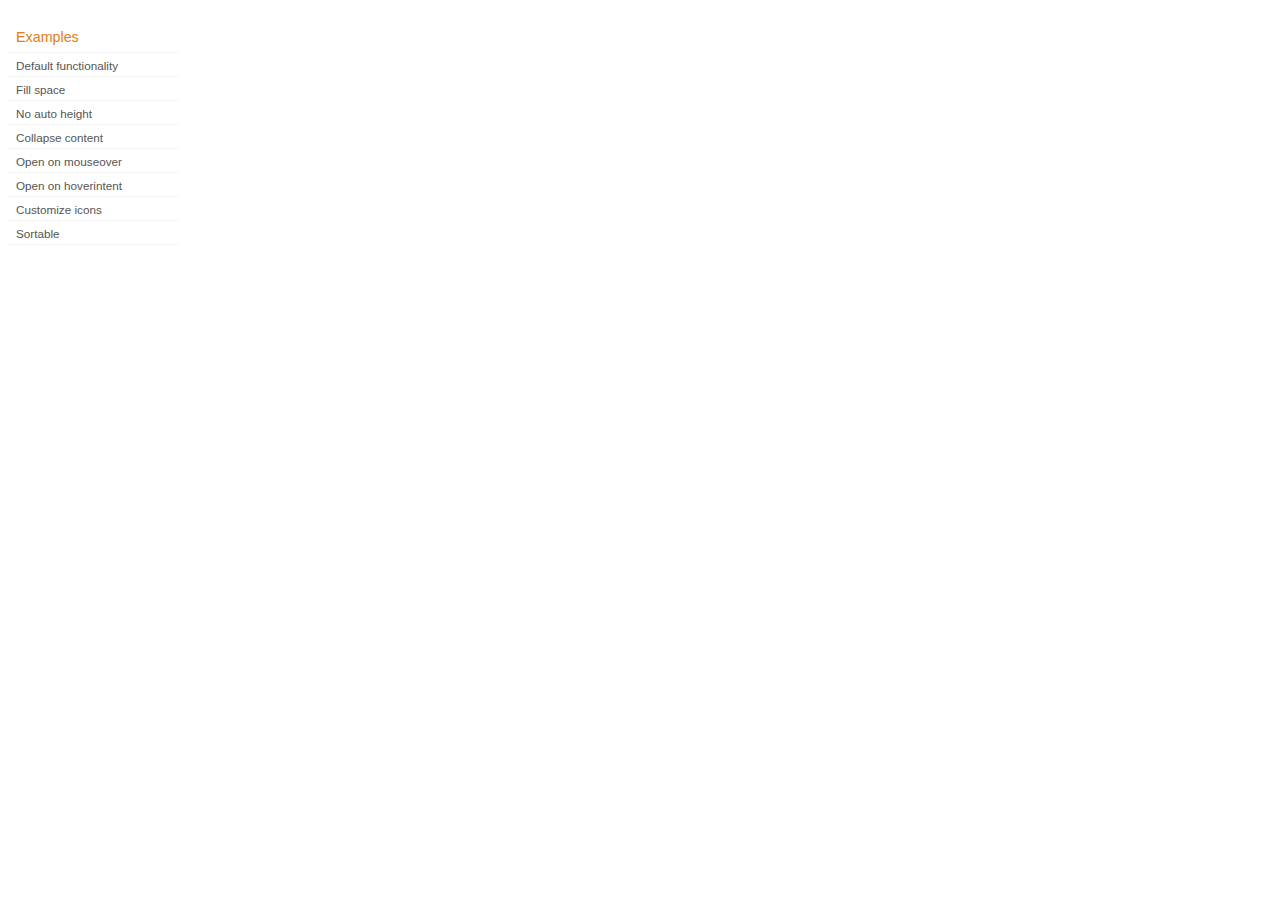
<file: demos/accordion/index.html>
<!DOCTYPE html>
<html lang="en">
<head>
	<meta charset="utf-8">
	<title>jQuery UI Accordion Demos</title>
	<link rel="stylesheet" href="../demos.css">
</head>
<body>

<div class="demos-nav">
	<h4>Examples</h4>
	<ul>
		<li class="demo-config-on"><a href="default.html">Default functionality</a></li>
		<li><a href="fillspace.html">Fill space</a></li>
		<li><a href="no-auto-height.html">No auto height</a></li>
		<li><a href="collapsible.html">Collapse content</a></li>
		<li><a href="mouseover.html">Open on mouseover</a></li>
		<li><a href="hoverintent.html">Open on hoverintent</a></li>
		<li><a href="custom-icons.html">Customize icons</a></li>
		<li><a href="sortable.html">Sortable</a></li>
	</ul>
</div>

</body>
</html>
</file>
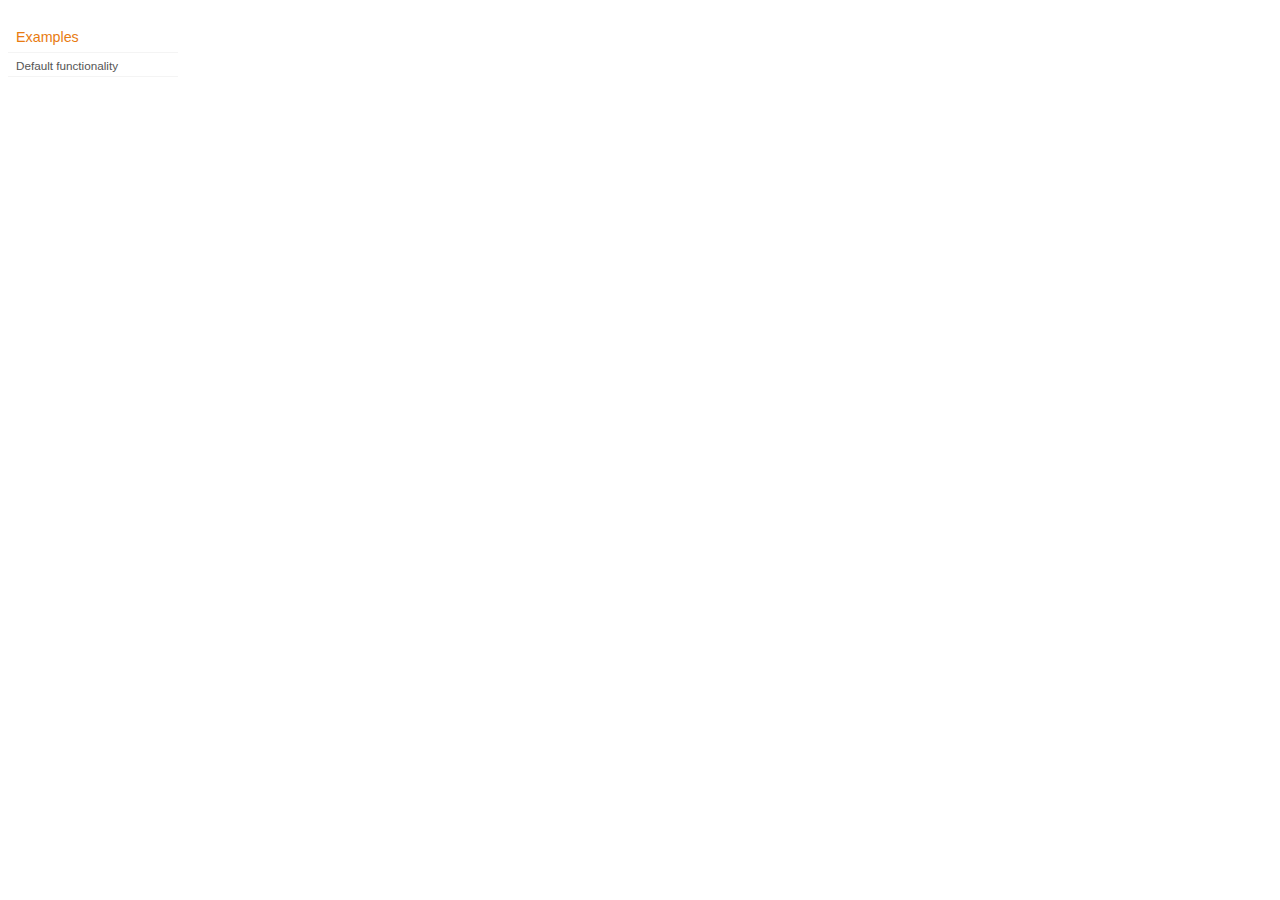
<file: demos/addClass/index.html>
<!DOCTYPE html>
<html lang="en">
<head>
	<meta charset="utf-8">
	<title>jQuery UI Effects Demos</title>
	<link rel="stylesheet" href="../demos.css">
</head>
<body>

<div class="demos-nav">
	<h4>Examples</h4>
	<ul>
		<li class="demo-config-on"><a href="default.html">Default functionality</a></li>
	</ul>
</div>

</body>
</html>
</file>
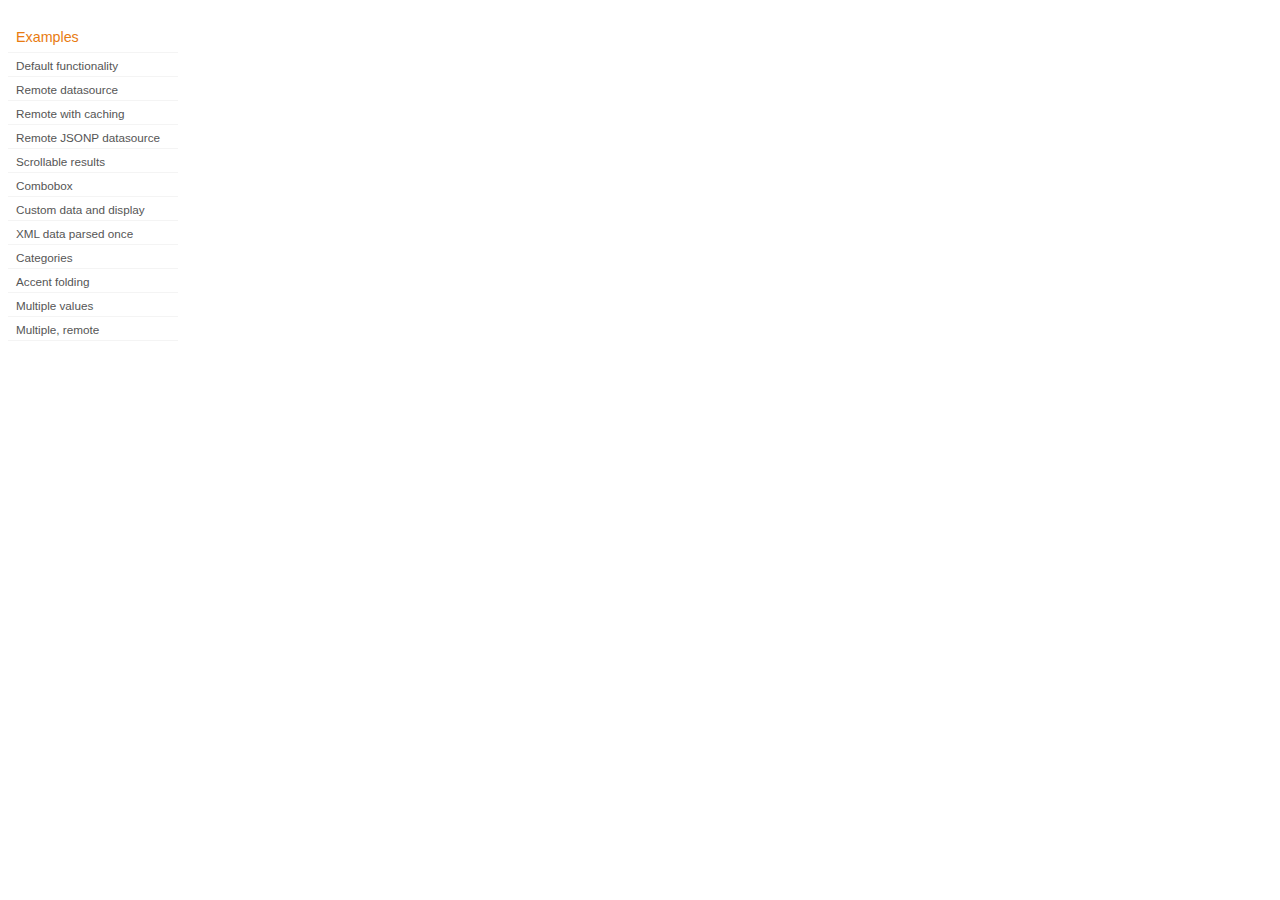
<file: demos/autocomplete/index.html>
<!DOCTYPE html>
<html lang="en">
<head>
	<meta charset="utf-8">
	<title>jQuery UI Autocomplete Demos</title>
	<link rel="stylesheet" href="../demos.css">
</head>
<body>
	<div class="demos-nav">
		<h4>Examples</h4>
		<ul>
			<li class="demo-config-on"><a href="default.html">Default functionality</a></li>
			<li><a href="remote.html">Remote datasource</a></li>
			<li><a href="remote-with-cache.html">Remote with caching</a></li>
			<li><a href="remote-jsonp.html">Remote JSONP datasource</a></li>
			<li><a href="maxheight.html">Scrollable results</a></li>
			<li><a href="combobox.html">Combobox</a></li>
			<li><a href="custom-data.html">Custom data and display</a></li>
			<li><a href="xml.html">XML data parsed once</a></li>
			<li><a href="categories.html">Categories</a></li>
			<li><a href="folding.html">Accent folding</a></li>
			<li><a href="multiple.html">Multiple values</a></li>
			<li><a href="multiple-remote.html">Multiple, remote</a></li>
		</ul>
	</div>
</body>
</html>
</file>
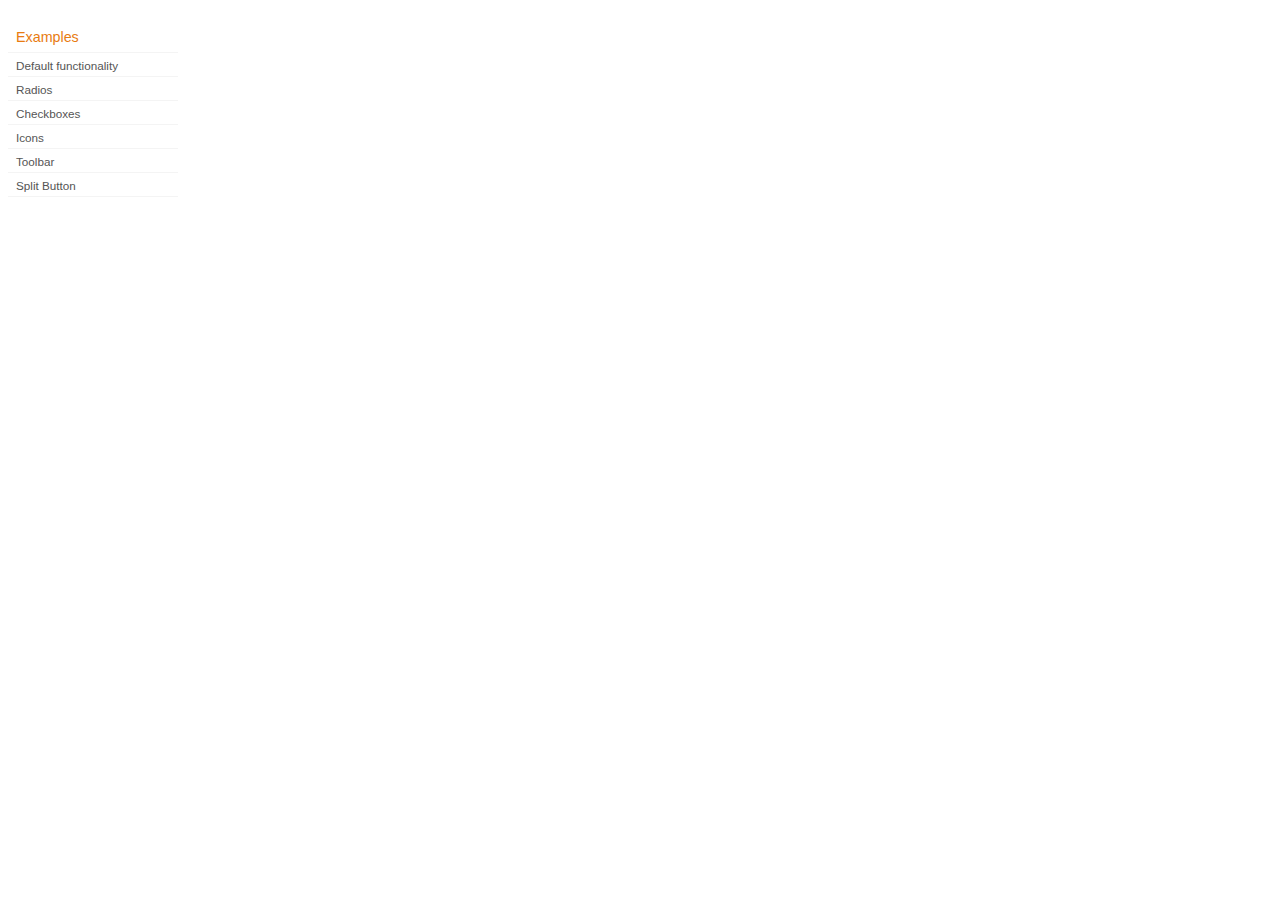
<file: demos/button/index.html>
<!DOCTYPE html>
<html lang="en">
<head>
	<meta charset="utf-8">
	<title>jQuery UI Button Demos</title>
	<link rel="stylesheet" href="../demos.css">
</head>
<body>

<div class="demos-nav">
	<h4>Examples</h4>
	<ul>
		<li class="demo-config-on"><a href="default.html">Default functionality</a></li>
		<li><a href="radio.html">Radios</a></li>
		<li><a href="checkbox.html">Checkboxes</a></li>
		<li><a href="icons.html">Icons</a></li>
		<li><a href="toolbar.html">Toolbar</a></li>
		<li><a href="splitbutton.html">Split Button</a></li>
	</ul>
</div>

</body>
</html>
</file>
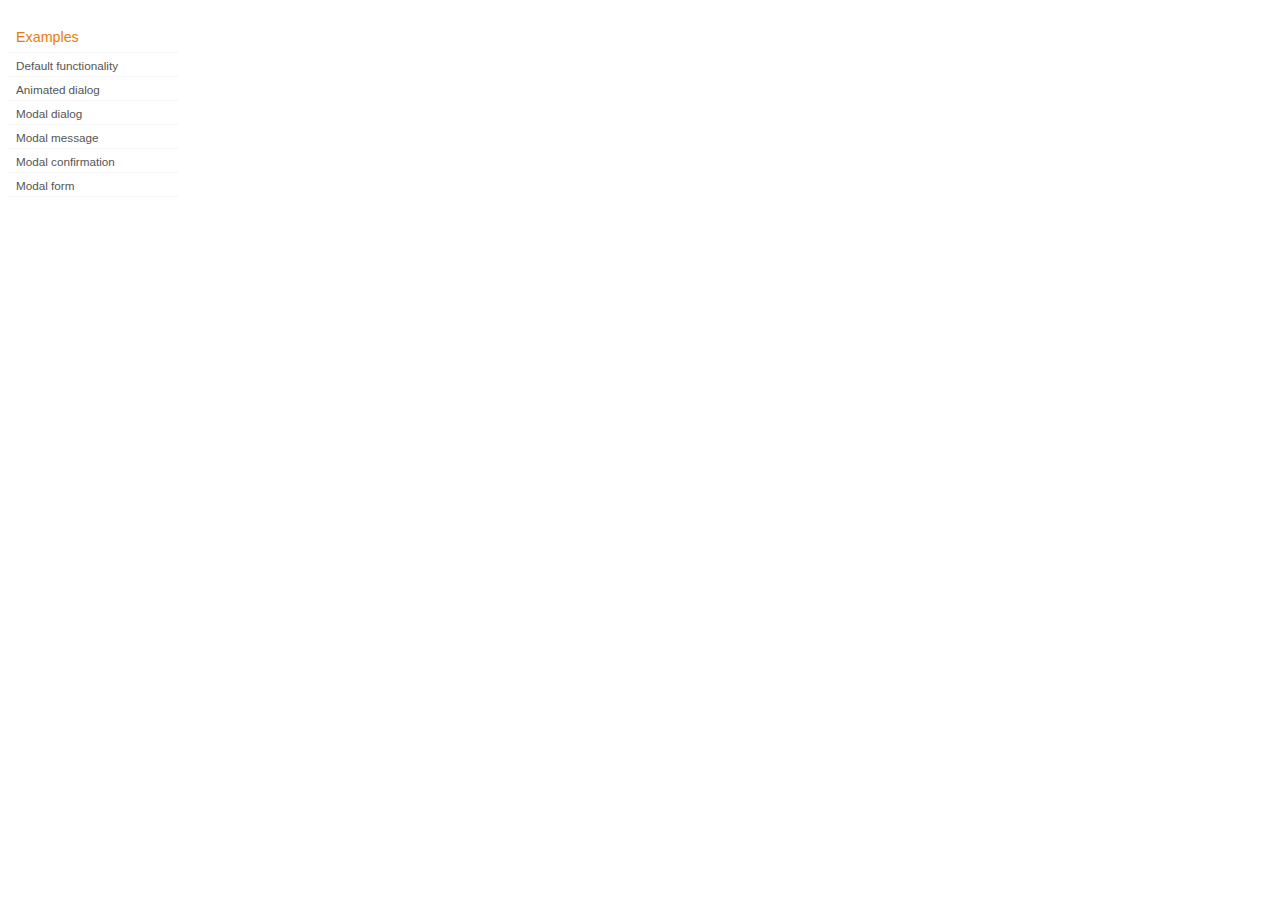
<file: demos/dialog/index.html>
<!DOCTYPE html>
<html lang="en">
<head>
	<meta charset="utf-8">
	<title>jQuery UI Dialog Demos</title>
	<link rel="stylesheet" href="../demos.css">
</head>
<body>

<div class="demos-nav">
	<h4>Examples</h4>
	<ul>
		<li class="demo-config-on"><a href="default.html">Default functionality</a></li>
		<li><a href="animated.html">Animated dialog</a></li>
		<li><a href="modal.html">Modal dialog</a></li>
		<li><a href="modal-message.html">Modal message</a></li>
		<li><a href="modal-confirmation.html">Modal confirmation</a></li>
		<li><a href="modal-form.html">Modal form</a></li>
	</ul>
</div>

</body>
</html>
</file>
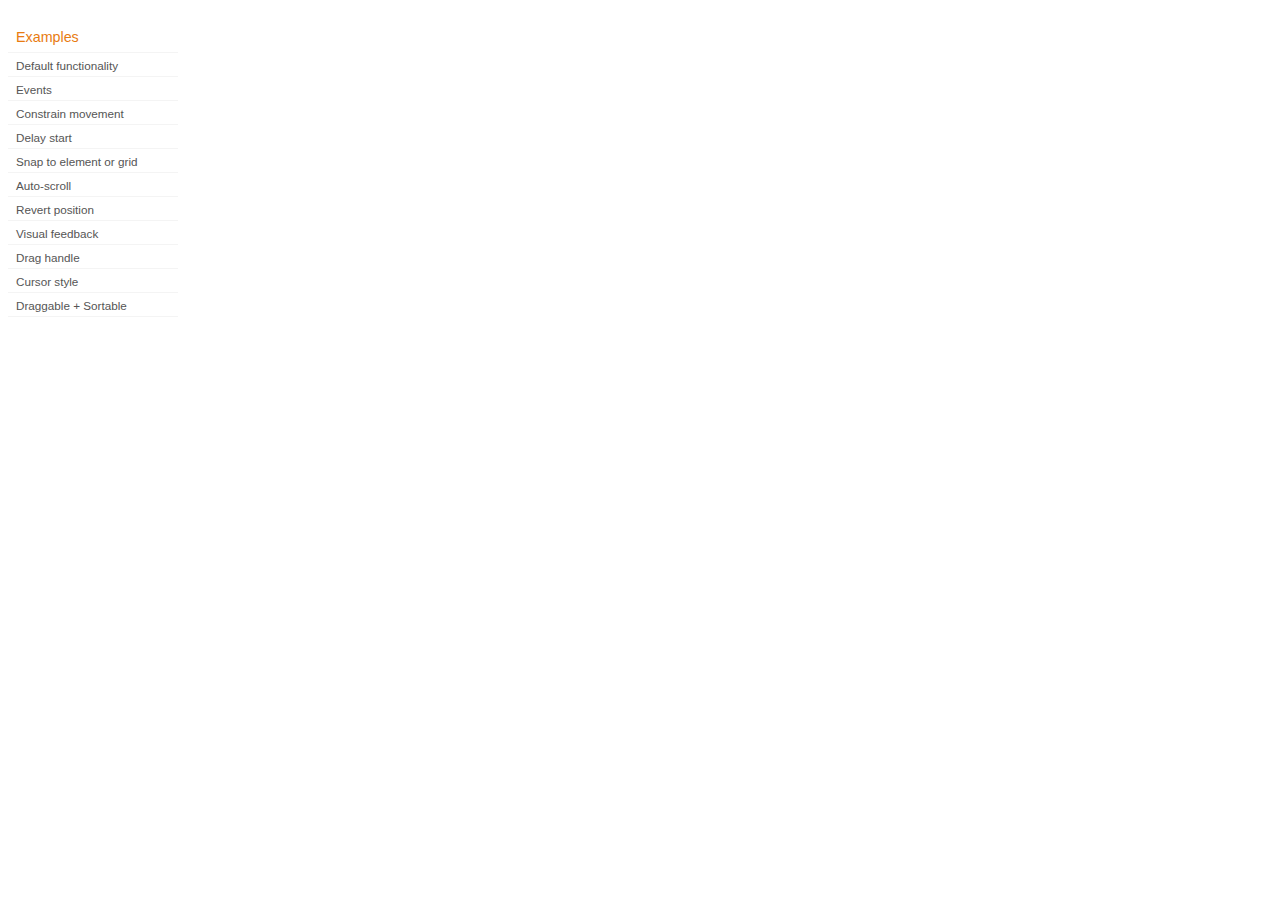
<file: demos/draggable/index.html>
<!DOCTYPE html>
<html lang="en">
<head>
	<meta charset="utf-8">
	<title>jQuery UI Draggable Demos</title>
	<link rel="stylesheet" href="../demos.css">
</head>
<body>

<div class="demos-nav">
	<h4>Examples</h4>
	<ul>
		<li class="demo-config-on"><a href="default.html">Default functionality</a></li>
		<li><a href="events.html">Events</a></li>
		<li><a href="constrain-movement.html">Constrain movement</a></li>
		<li><a href="delay-start.html">Delay start</a></li>
		<li><a href="snap-to.html">Snap to element or&#160;grid</a></li>
		<li><a href="scroll.html">Auto-scroll</a></li>
		<li><a href="revert.html">Revert position</a></li>
		<li><a href="visual-feedback.html">Visual feedback</a></li>
		<li><a href="handle.html">Drag handle</a></li>
		<li><a href="cursor-style.html">Cursor style</a></li>
		<li><a href="sortable.html">Draggable + Sortable</a></li>
	</ul>
</div>

</body>
</html>
</file>
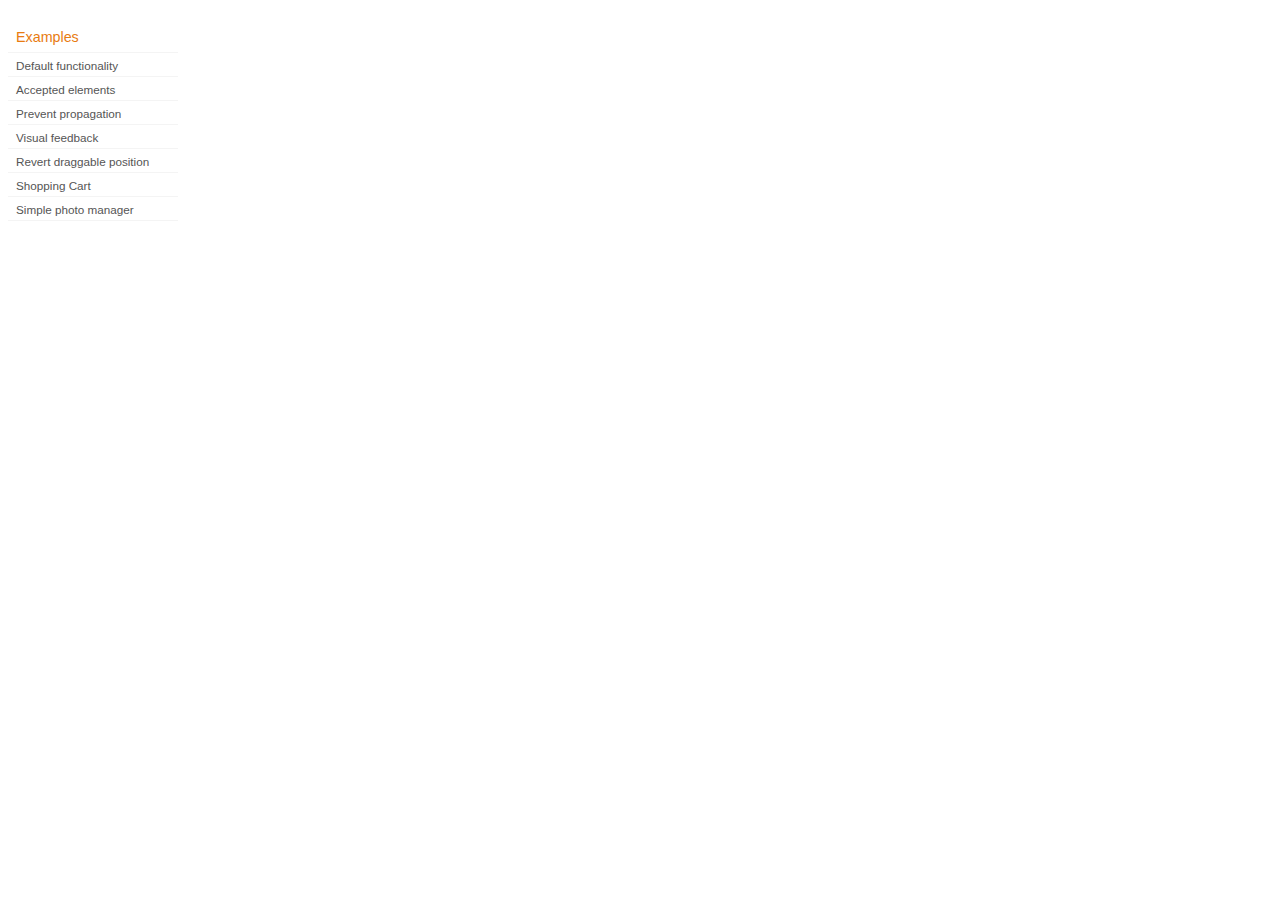
<file: demos/droppable/index.html>
<!DOCTYPE html>
<html lang="en">
<head>
	<meta charset="utf-8">
	<title>jQuery UI Droppable Demos</title>
	<link rel="stylesheet" href="../demos.css">
</head>
<body>

<div class="demos-nav">
	<h4>Examples</h4>
	<ul>
		<li class="demo-config-on"><a href="default.html">Default functionality</a></li>
		<li><a href="accepted-elements.html">Accepted elements</a></li>
		<li><a href="propagation.html">Prevent propagation</a></li>
		<li><a href="visual-feedback.html">Visual feedback</a></li>
		<li><a href="revert.html">Revert draggable position</a></li>
		<li><a href="shopping-cart.html">Shopping Cart</a></li>
		<li><a href="photo-manager.html">Simple photo manager</a></li>
	</ul>
</div>

</body>
</html>
</file>
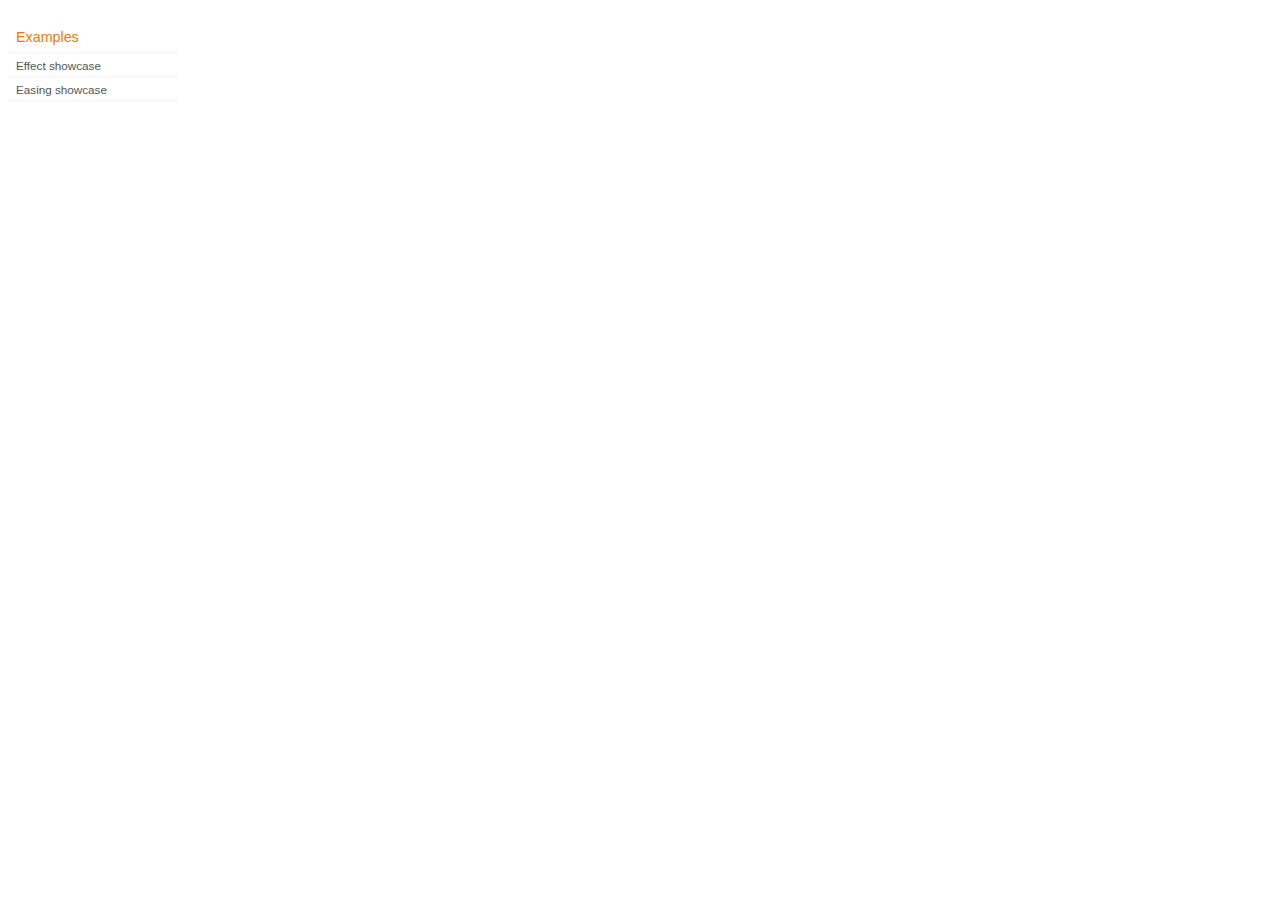
<file: demos/effect/index.html>
<!DOCTYPE html>
<html lang="en">
<head>
	<meta charset="utf-8">
	<title>jQuery UI Effects Demos</title>
	<link rel="stylesheet" href="../demos.css">
</head>
<body>

<div class="demos-nav">
	<h4>Examples</h4>
	<ul>
		<li class="demo-config-on"><a href="default.html">Effect showcase</a></li>
		<li><a href="easing.html">Easing showcase</a></li>
	</ul>
</div>

</body>
</html>
</file>
<file: demos/demos.css>
body {
	font-size: 62.5%;
}

table {
	font-size: 1em;
}

/* Site
   -------------------------------- */

body {
	font-family: "Trebuchet MS", "Helvetica", "Arial",  "Verdana", "sans-serif";
}

/* Layout
   -------------------------------- */

.layout-grid {
	width: 960px;
	border-spacing: 0;
	border-collapse: collapse;
}

.layout-grid td {
	vertical-align: top;
}

.layout-grid td.left-nav {
	width: 140px;
}

.layout-grid td.normal {
	border-left: 1px solid #eee;
	padding: 20px 24px;
	font-family: "Trebuchet MS", "Helvetica", "Arial",  "Verdana", "sans-serif";
}

.layout-grid td.demos {
	background: url('/images/demos_bg.jpg') no-repeat;
	height: 337px;
	overflow: hidden;
}

/* Normal
   -------------------------------- */

.normal h3,
.normal h4 {
	margin: 0;
	font-weight: normal;
}

.normal h3 {
	padding: 0 0 9px;
	font-size: 1.8em;
}

.normal h4 {
	padding-bottom: 21px;
	border-bottom: 1px dashed #999;
	font-size: 1.2em;
	font-weight: bold;
}

.normal p {
	font-size: 1.2em;
}

/* Demos */

.demos-nav, .demos-nav dt, .demos-nav dd, .demos-nav ul, .demos-nav li {
	margin: 0;
	padding: 0
}

.demos-nav {
	float: left;
	width: 170px;
	font-size: 1.3em;
}

.demos-nav dt,
.demos-nav h4 {
	margin: 0;
	padding: 0;
	font: normal 1.1em "Trebuchet MS", "Helvetica", "Arial",  "Verdana", "sans-serif";
	color: #e87b10;
}

.demos-nav dt,
.demos-nav h4 {
	margin-top: 1.5em;
	margin-bottom: 0;
	padding-left: 8px;
	padding-bottom:5px;
	line-height: 1.2em;
	border-bottom: 1px solid #F4F4F4;
}

.demos-nav dd a,
.demos-nav li a {
	border-bottom: 1px solid #F4F4F4;
	display:block;
	padding: 4px 3px 4px 8px;
	font-size: 90%;
	text-decoration: none;
	color: #555 ;
	margin:2px 0;
	height:13px;
}

.demos-nav dd a:hover,
.demos-nav dd a:focus,
.demos-nav dd a:hover,
.demos-nav dd a:focus {
	background: #f3f3f3;
	color:#000;
	-moz-border-radius: 5px; -webkit-border-radius: 5px;
}
 .demos-nav dd a.selected {
	background: #555;
	color:#ffffff;
	-moz-border-radius: 5px; -webkit-border-radius: 5px;
}


/* new styles for demo pages, added by Filament 12.29.08
eventually we should convert the font sizes to ems -- using px for now to minimize style conflicts
*/

.normal h3.demo-header { font-size:32px; padding:0 0 5px; border-bottom:1px solid #eee; text-transform: capitalize; }
.normal h4.demo-subheader { font-size:10px; text-transform: uppercase; color:#999; padding:8px 0 3px; border:0; margin:0; }
#demo-notes a, #demo-link a, #demo-source a { color:#1b75bb; text-decoration:none; }
.normal a:hover,
.normal a:active { color:#0b559b; }

#demo-config { padding:20px 0 0; }

#demo-frame { float:left; width:540px; height:380px; border:1px solid #ddd; overflow: auto; position: relative; }
#demo-frame h3, #demo-frame h4 { padding: 0; font-weight: bold; font-size: 1em; }

#demo-config-menu { float:right; width:180px;  }
#demo-config-menu h4 { font-size:13px; color:#666; font-weight:normal; border:0; padding-left:18px; }

#demo-config-menu ul { list-style: none; padding: 0; margin: 0; }

#demo-config-menu li { font-size:12px; padding:0 0 0 10px; margin:3px 0; zoom: 1; }

#demo-config-menu li a:link,
#demo-config-menu li a:visited { display:block; padding:1px 8px 4px; border-bottom:1px dotted #b3b3b3; }
* html #demo-config-menu li a:link,
* html #demo-config-menu li a:visited { padding:1px 8px 2px; }
#demo-config-menu li a:hover,
#demo-config-menu li a:active { background-color:#f6f6f6; }

#demo-config-menu li.demo-config-on { background: url(images/demo-config-on-tile.gif) repeat-x left center; }

#demo-config-menu li.demo-config-on a:link,
#demo-config-menu li.demo-config-on a:visited,
#demo-config-menu li.demo-config-on a:hover,
#demo-config-menu li.demo-config-on a:active { background: url(images/demo-config-on.gif) no-repeat left; padding-left:18px; color:#fff; border:0; margin-left:-10px; margin-top: 0px; margin-bottom: 0px; }

#demo-source, #demo-notes {
	clear: both;
	padding: 20px 0 0;
	font-size: 1.3em;
}

#demo-notes { width:520px; color:#333; font-size: 1em; }
#demo-notes p code, .demo-description p code { padding: 0; font-weight: bold; }
#demo-source pre, #demo-source code { padding: 0; }
code, pre { padding:8px 0 8px 20px ; font-size: 1.2em; line-height:130%;  }

#demo-source a:link,
#demo-source a:visited,
#demo-source a:hover,
#demo-source a:active { font-size:12px; padding-left:13px; background-position: left center; background-repeat: no-repeat; }

#demo-source a.source-open:link,
#demo-source a.source-open:visited,
#demo-source a.source-open:hover,
#demo-source a.source-open:active { background-image: url(images/demo-spindown-open.gif); }

#demo-source a.source-closed:link,
#demo-source a.source-closed:visited,
#demo-source a.source-closed:hover,
#demo-source a.source-closed:active { background-image: url(images/demo-spindown-closed.gif); }

div.demo {
	padding:12px;
	font-family: "Trebuchet MS", "Arial", "Helvetica", "Verdana", "sans-serif";
}

div.demo h3.docs { clear:left; font-size:12px; font-weight:normal; padding:0 0 1em; margin:0; }

div.demo-description {
	clear:both;
	padding:12px;
	font-family: "Trebuchet MS", "Arial", "Helvetica", "Verdana", "sans-serif";
	font-size: 1.3em;
	line-height: 1.4em;
}

.ui-draggable, .ui-droppable {
	background-position: top left;
}

.left-nav .demos-nav {
	padding-right: 10px;
}

#demo-link { font-size:11px;  padding-top: 6px; clear: both; overflow: hidden; }
#demo-link a span.ui-icon { float:left; margin-right:3px; }

/* Component containers
----------------------------------*/
#widget-docs .ui-widget { font-family: Trebuchet MS,Verdana,Arial,sans-serif; font-size: 1em; }
#widget-docs .ui-widget input, #widget-docs .ui-widget select, #widget-docs .ui-widget textarea, #widget-docs .ui-widget button { font-family: Trebuchet MS,Verdana,Arial,sans-serif; font-size: 1em; }
#widget-docs .ui-widget-header { border: 1px solid #ffffff; background: #464646 url(images/464646_40x100_textures_01_flat_100.png) 50% 50% repeat-x; color: #ffffff; font-weight: bold; }
#widget-docs .ui-widget-header a { color: #ffffff; }
#widget-docs .ui-widget-content { border: 1px solid #ffffff; background: #ffffff url(images/ffffff_40x100_textures_01_flat_75.png) 50% 50% repeat-x; color: #222222; }
#widget-docs .ui-widget-content a { color: #222222; }

/* Interaction states
----------------------------------*/
#widget-docs .ui-state-default, #widget-docs .ui-widget-content #widget-docs .ui-state-default { border: 1px solid #666666; background: #555555 url(images/555555_40x100_textures_03_highlight_soft_75.png) 50% 50% repeat-x; font-weight: normal; color: #ffffff; outline: none; }
#widget-docs .ui-state-default a { color: #ffffff; text-decoration: none; outline: none; }
#widget-docs .ui-state-hover, #widget-docs .ui-widget-content #widget-docs .ui-state-hover, #widget-docs .ui-state-focus, #widget-docs .ui-widget-content #widget-docs .ui-state-focus { border: 1px solid #666666; background: #444444 url(images/444444_40x100_textures_03_highlight_soft_60.png) 50% 50% repeat-x; font-weight: normal; color: #ffffff; outline: none; }
#widget-docs .ui-state-hover a { color: #ffffff; text-decoration: none; outline: none; }
#widget-docs .ui-state-active, #widget-docs .ui-widget-content #widget-docs .ui-state-active { border: 1px solid #666666; background: #ffffff url(images/ffffff_40x100_textures_01_flat_65.png) 50% 50% repeat-x; font-weight: normal; color: #F6921E; outline: none; }
#widget-docs .ui-state-active a { color: #F6921E; outline: none; text-decoration: none; }

/* Interaction Cues
----------------------------------*/
#widget-docs .ui-state-highlight, #widget-docs .ui-widget-content #widget-docs .ui-state-highlight {border: 1px solid #fcefa1; background: #fbf9ee url(images/fbf9ee_40x100_textures_02_glass_55.png) 50% 50% repeat-x; color: #363636; }
#widget-docs .ui-state-error, #widget-docs .ui-widget-content #widget-docs .ui-state-error {border: 1px solid #cd0a0a; background: #fef1ec url(images/fef1ec_40x100_textures_05_inset_soft_95.png) 50% bottom repeat-x; color: #cd0a0a; }
#widget-docs .ui-state-error-text, #widget-docs .ui-widget-content #widget-docs .ui-state-error-text { color: #cd0a0a; }
#widget-docs .ui-state-disabled, #widget-docs .ui-widget-content #widget-docs .ui-state-disabled { opacity: .35; filter:Alpha(Opacity=35); background-image: none; }
#widget-docs .ui-priority-primary, #widget-docs .ui-widget-content #widget-docs .ui-priority-primary { font-weight: bold; }
#widget-docs .ui-priority-secondary, #widget-docs .ui-widget-content #widget-docs .ui-priority-secondary { opacity: .7; filter:Alpha(Opacity=70); font-weight: normal; }

/* Icons
----------------------------------*/

/* states and images */
#demo-frame-wrapper .ui-icon, #widget-docs .ui-icon { width: 16px; height: 16px; background-image: url(images/222222_256x240_icons_icons.png); }
#widget-docs .ui-widget-content .ui-icon {background-image: url(images/222222_256x240_icons_icons.png); }
#widget-docs .ui-widget-header .ui-icon {background-image: url(images/222222_256x240_icons_icons.png); }
#widget-docs .ui-state-default .ui-icon { background-image: url(images/888888_256x240_icons_icons.png); }
#widget-docs .ui-state-hover .ui-icon, #widget-docs .ui-state-focus .ui-icon {background-image: url(images/454545_256x240_icons_icons.png); }
#widget-docs .ui-state-active .ui-icon {background-image: url(images/454545_256x240_icons_icons.png); }
#widget-docs .ui-state-highlight .ui-icon {background-image: url(images/2e83ff_256x240_icons_icons.png); }
#widget-docs .ui-state-error .ui-icon, #widget-docs .ui-state-error-text .ui-icon {background-image: url(images/cd0a0a_256x240_icons_icons.png); }


/* Misc visuals
----------------------------------*/

/* Corner radius */
#widget-docs .ui-corner-tl { -moz-border-radius-topleft: 4px; -webkit-border-top-left-radius: 4px; }
#widget-docs .ui-corner-tr { -moz-border-radius-topright: 4px; -webkit-border-top-right-radius: 4px; }
#widget-docs .ui-corner-bl { -moz-border-radius-bottomleft: 4px; -webkit-border-bottom-left-radius: 4px; }
#widget-docs .ui-corner-br { -moz-border-radius-bottomright: 4px; -webkit-border-bottom-right-radius: 4px; }
#widget-docs .ui-corner-top { -moz-border-radius-topleft: 4px; -webkit-border-top-left-radius: 4px; -moz-border-radius-topright: 4px; -webkit-border-top-right-radius: 4px; }
#widget-docs .ui-corner-bottom { -moz-border-radius-bottomleft: 4px; -webkit-border-bottom-left-radius: 4px; -moz-border-radius-bottomright: 4px; -webkit-border-bottom-right-radius: 4px; }
#widget-docs .ui-corner-right {  -moz-border-radius-topright: 4px; -webkit-border-top-right-radius: 4px; -moz-border-radius-bottomright: 4px; -webkit-border-bottom-right-radius: 4px; }
#widget-docs .ui-corner-left { -moz-border-radius-topleft: 4px; -webkit-border-top-left-radius: 4px; -moz-border-radius-bottomleft: 4px; -webkit-border-bottom-left-radius: 4px; }
#widget-docs .ui-corner-all { -moz-border-radius: 4px; -webkit-border-radius: 4px; }

/* Overlays */
#widget-docs .ui-widget-overlay { background: #aaaaaa url(images/aaaaaa_40x100_textures_01_flat_0.png) 50% 50% repeat-x; opacity: .30;filter:Alpha(Opacity=30); }
#widget-docs .ui-widget-shadow { margin: -8px 0 0 -8px; padding: 8px; background: #aaaaaa url(images/aaaaaa_40x100_textures_01_flat_0.png) 50% 50% repeat-x; opacity: .30;filter:Alpha(Opacity=30); -moz-border-radius: 8px; -webkit-border-radius: 8px; }

/*
----------------------------------*/

#widget-docs { margin:20px 0 0; border: none; }

#widget-docs h2, #widget-docs h3, #widget-docs h4, #widget-docs p, #widget-docs ul, #widget-docs code { margin:0; padding:0; }
#widget-docs code { display:block; color:#444; font-size:.9em; margin:0 0 1em; }
#widget-docs code strong { color:#000; }
#widget-docs p { margin:0 3em 1.2em 0; }
#widget-docs p.intro { font-size:13px; color:#666; line-height:1.3; }
#widget-docs ul { list-style-type: none; }

#widget-docs h2 { font-size:16px; margin:1.2em 0 .5em; }
#widget-docs h3 { font-size:14px; color:#e6820E; margin:1.5em 0 .5em; }
.normal #widget-docs h4 { font-size:12px; color:#000; border:0; margin:0 0 .5em; }

#docs-overview-main { width:400px; }
#docs-overview-sidebar { float:right; width:200px; }
#docs-overview-sidebar a span { color:#666; }
#widget-docs #docs-overview-main p { margin-right:0; }
#widget-docs #docs-overview-sidebar h4 { padding-left:0; }

.docs-list-header { float:left; width:100%; margin:10px 0 0; border-bottom:1px solid #eee; }
#widget-docs .docs-list-header h2 { float:left; margin:0; }
#widget-docs .docs-list-header p { float:right; margin:5px 0; font-size:11px; }

.docs-list { float:left; width:100%; padding:0 0 10px; }
.docs-list .param-header { float:left; clear:left; width:100%; padding:8px 0; border-top:1px solid #eee; }
#widget-docs .param-header h3, #widget-docs .param-header p { margin:0; float:left; }
#widget-docs .param-header h3 { width:50%; }
#widget-docs .param-header h3 span { background: url(images/demo-spindown-closed.gif) no-repeat left; padding-left:13px; }
#widget-docs .param-open .param-header h3 span { background: url(images/demo-spindown-open.gif) no-repeat left; }
#widget-docs .param-header p { width:24%; }
#widget-docs .param-header p.param-type span { background: url(images/icon-docs-info.gif) no-repeat left; cursor:pointer; border-bottom:1px dashed #ccc; padding-left:15px; }

.param-details { padding-left:13px; }
.param-args { margin:0 0 1.5em; border-top:1px dotted #ccc;}
.param-args td { padding:3px 30px 3px 5px; border-bottom:1px dotted #ccc;  }


/* overrides for ui-tab styles */
#widget-docs ul.ui-tabs-nav { padding:0 0 0 8px; }
#widget-docs .ui-tabs-nav li { margin:5px 5px 0 0; }

#widget-docs .ui-tabs-nav li a:link,
#widget-docs .ui-tabs-nav li a:visited,
#widget-docs .ui-tabs-nav li a:hover,
#widget-docs .ui-tabs-nav li a:active { font-size:14px; padding:4px 1.2em 3px; color:#fff; }

#widget-docs .ui-tabs-nav li.ui-tabs-active a:link,
#widget-docs .ui-tabs-nav li.ui-tabs-active a:visited,
#widget-docs .ui-tabs-nav li.ui-tabs-active a:hover,
#widget-docs .ui-tabs-nav li.ui-tabs-active a:active { color:#e6820E; }

#widget-docs .ui-tabs-panel { padding:20px 9px; font-size:12px; line-height:1.4; color:#000; }

#widget-docs .ui-widget-content a:link,
#widget-docs .ui-widget-content a:visited { color:#1b75bb; text-decoration:none; }
#widget-docs .ui-widget-content a:hover,
#widget-docs .ui-widget-content a:active { color:#0b559b; }
</file>
